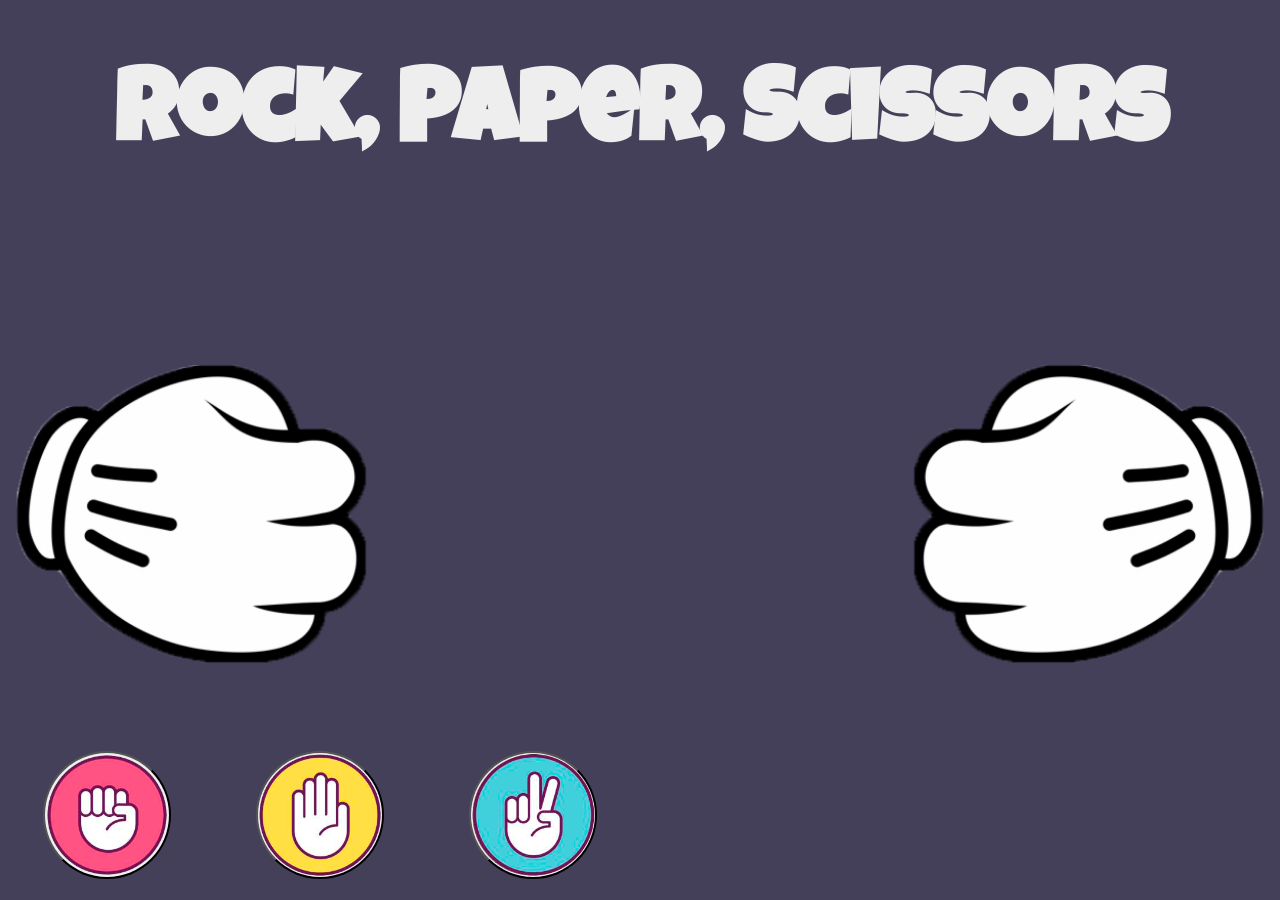
<file: U1-opg3/index.html>
<!doctype html>
<html lang="en">
  <head>
    <meta charset="UTF-8" />
    <meta name="viewport" content="width=device-width, initial-scale=1.0" />
    <meta http-equiv="X-UA-Compatible" content="ie=edge" />
    <title>Rock, Paper, Scissors</title>
    <link
      href="https://fonts.googleapis.com/css?family=Luckiest+Guy&display=swap"
      rel="stylesheet"
    />
    <link rel="stylesheet" href="styles.css" />
    <script src="index.js" defer></script>
  </head>
  <body>
    <h1>Rock, Paper, Scissors</h1>

    <div id="gamefield">
      <div id="player1" class="player"></div>
      <div id="player2" class="player"></div>
      <div id="texts">
        <div id="lose" class="hidden"><h1>You lose</h1></div>
        <div id="win" class="hidden"><h1>You win</h1></div>
        <div id="draw" class="hidden"><h1>It's a draw</h1></div>
      </div>
    </div>

    <div id="buttons">
      <button class="rock"></button>
      <button class="paper"></button>
      <button class="scissors"></button>
    </div>
  </body>
</html>
</file>
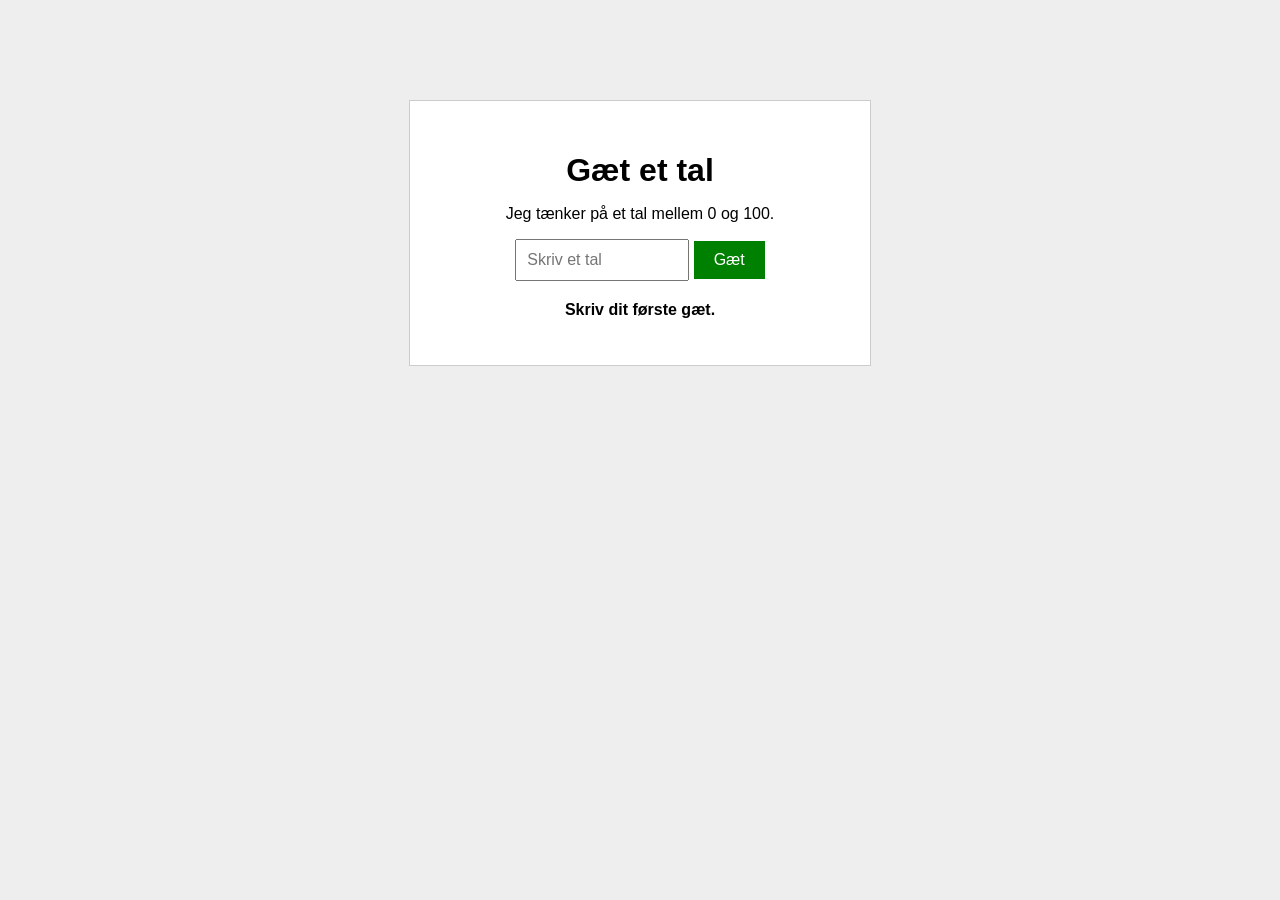
<file: U1-opg2/gættal.html>
<!doctype html>
<html lang="da">
  <head>
    <meta charset="UTF-8" />
    <meta name="viewport" content="width=device-width, initial-scale=1.0" />
    <title>Gæt et tal</title>

    <link rel="stylesheet" href="gættal.css" />
  </head>

  <body>
    <main>
      <h1>Gæt et tal</h1>

      <p>Jeg tænker på et tal mellem 0 og 100.</p>

      <input
        type="number"
        id="guessInput"
        min="0"
        max="100"
        placeholder="Skriv et tal"
      />

      <button id="guessButton">Gæt</button>

      <p id="feedback">Skriv dit første gæt.</p>
    </main>

    <script src="gættal.js"></script>
  </body>
</html>
</file>
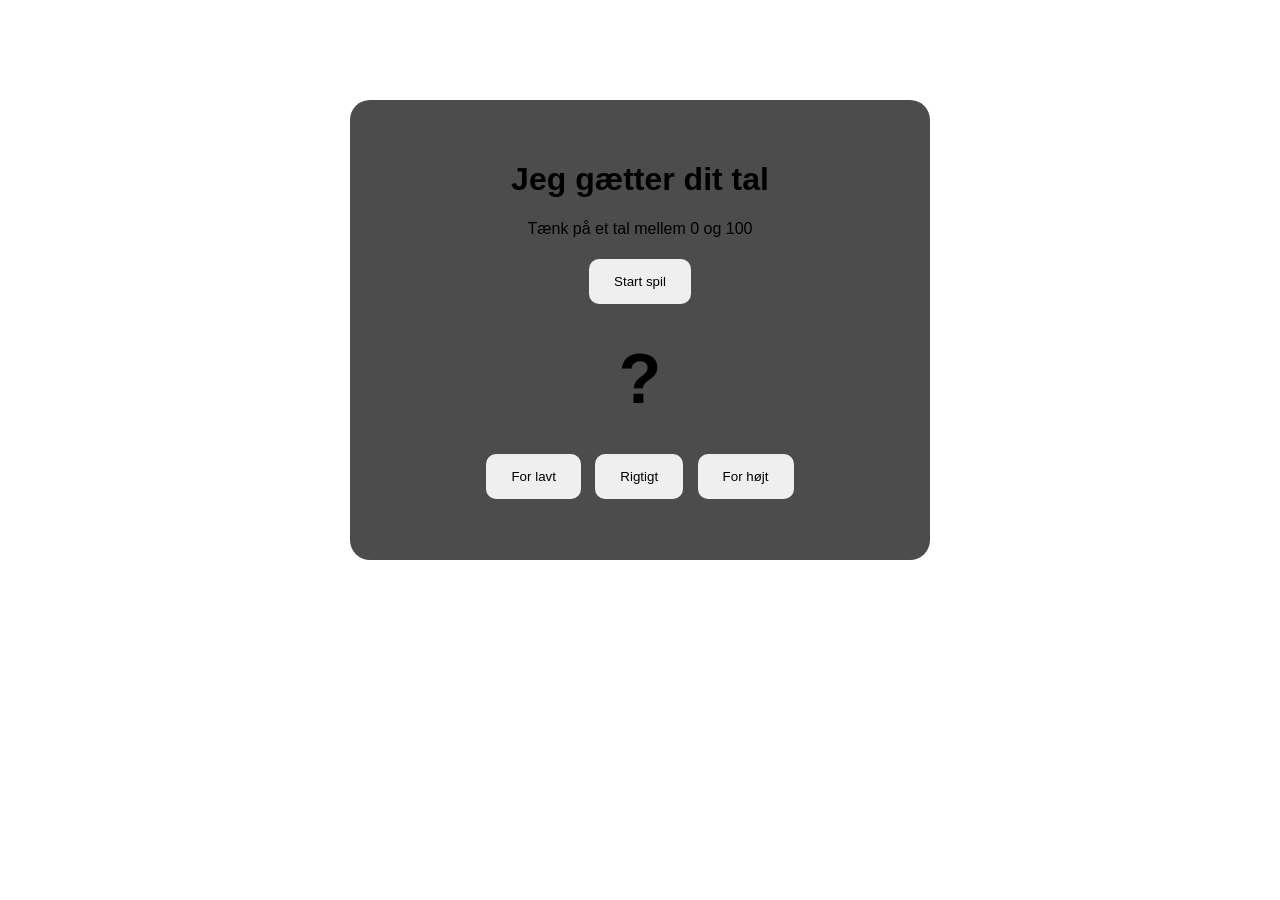
<file: U1-opg5/randomtal2.html>
<!doctype html>
<html lang="da">
  <head>
    <meta charset="UTF-8" />
    <meta name="viewport" content="width=device-width, initial-scale=1.0" />
    <title>Gæt mit tal</title>

    <link rel="stylesheet" href="randomtal2.css" />
  </head>

  <body>
    <main>
      <h1>Jeg gætter dit tal</h1>

      <p>Tænk på et tal mellem 0 og 100</p>

      <button id="startButton">Start spil</button>

      <h2 id="guess">?</h2>

      <div>
        <button id="tooLowButton">For lavt</button>
        <button id="correctButton">Rigtigt</button>
        <button id="tooHighButton">For højt</button>
      </div>
      <p id="message"></p>
    </main>

    <script src="randomtal2.js"></script>
  </body>
</html>
</file>
<file: U1-opg3/styles.css>
body {
  margin: 0;
  background-color: #444059;
  font-family: 'Luckiest Guy', cursive;
  color: #eee;
}

h1 {
  text-align: center;
  font-size: 8vw;
}

#gamefield {
  position: relative;
  overflow: hidden;
  display: flex;
  justify-content: space-between;
}

#player1 {
  --rot: 1;
}

#player2 {
  --rot: -1;
}

.player {
  transform: scale(var(--rot),1);
  width: 40vw;
  height: 40vw;
  background-size: 100%;
  background-image: url(hand_rock.png);
}

.player.rock {
  background-image: url(hand_rock.png);
}

.player.paper {
  background-image: url(hand_paper.png);
}

.player.scissors {
  background-image: url(hand_scissors.png);
}

.player.shake {
  background-image: url(hand_rock.png);
  transform-origin: left center;
  animation: shake 1.8s ease-in 1 forwards;
}

@keyframes shake {
  0% {
    transform: scale(var(--rot),1) translateX(calc((var(--rot) - 1) * 50%)) rotate(0deg);
  }
  16% {
    transform: scale(var(--rot),1) translateX(calc((var(--rot) - 1) * 50%)) rotate(-40deg);
  }
  24% {
    transform: scale(var(--rot),1) translateX(calc((var(--rot) - 1) * 50%)) rotate(5deg);
  }
  32% {
    transform: scale(var(--rot),1) translateX(calc((var(--rot) - 1) * 50%)) rotate(0deg);
  }
  48% {
    transform: scale(var(--rot),1) translateX(calc((var(--rot) - 1) * 50%)) rotate(-40deg);
  }
  56% {
    transform: scale(var(--rot),1) translateX(calc((var(--rot) - 1) * 50%)) rotate(5deg);
  }
  64% {
    transform: scale(var(--rot),1) translateX(calc((var(--rot) - 1) * 50%)) rotate(0deg);
  }
  80% {
    transform: scale(var(--rot),1) translateX(calc((var(--rot) - 1) * 50%)) rotate(-40deg);
  }
  96% {
    transform: scale(var(--rot),1) translateX(calc((var(--rot) - 1) * 50%)) rotate(5deg);
  }
  100% {
    transform: scale(var(--rot),1) translateX(calc((var(--rot) - 1) * 50%)) rotate(0deg);
  }
}

#texts {
  position: absolute;
  width: 100%;
  margin-top: 10vw;
  pointer-events: none;
}

#texts h1 {
  color: #ffde53;
  text-shadow: 4px 4px 1px red, -4px -4px 1px red, 4px -4px 1px red, -4px 4px 1px red;
}

.hidden {
  display: none;
}

#buttons {
  display: flex;
  justify-content: space-around;
  max-width: 50vw;
}

#buttons.disabled button {
  filter: grayscale(100%) brightness(.75);
}

#buttons button {
  background-size: 100%;
  border-radius: 10vw;
  width: 10vw;
  height: 10vw;
  transition: filter .8s;
}

button.rock {
  background-image: url(button_rock.png);
}

button.paper {
  background-image: url(button_paper.png);
}

button.scissors {
  background-image: url(button_scissors.png);
}
</file>
<file: U1-opg2/gættal.css>
body {
  font-family: Arial, sans-serif;
  background-color: #eeeeee;
  text-align: center;
}

main {
  background-color: white;
  width: 400px;
  margin: 100px auto;
  padding: 30px;
  border: 1px solid #cccccc;
}

h1 {
  margin-bottom: 10px;
}

input {
  padding: 10px;
  font-size: 16px;
  width: 150px;
}

button {
  padding: 10px 20px;
  font-size: 16px;
  background-color: green;
  color: white;
  border: none;
  cursor: pointer;
}

button:hover {
  background-color: darkgreen;
}

#feedback {
  margin-top: 20px;
  font-weight: bold;
}

/* Confetti */
/* Inspiration til confetti-effekt:
// https://dev.to/devlawrence/creating-a-confetti-effect-from-scratch-using-html-css-and-javascript-4poi
// Effekten bruger JavaScript til at skabe elementer og CSS til animationen.*/

.confetti {
  position: fixed;
  top: -20px;
  width: 10px;
  height: 15px;
  background-color: gold;
  animation: fall 3s linear forwards;
}

@keyframes fall {
  from {
    transform: translateY(0);
  }

  to {
    transform: translateY(110vh);
  }
}
</file>
<file: U1-opg5/randomtal2.css>
body {
  font-family: Arial, sans-serif;
  text-align: center;
  background-color: #ffffff;
}

main {
  background-color: rgb(76, 76, 76);
  width: 500px;
  margin: 100px auto;
  padding: 40px;
  border-radius: 20px;
}

h1 {
  font-size: 32px;
}

#guess {
  font-size: 70px;
  margin: 30px;
}

button {
  padding: 15px 25px;
  margin: 5px;
  border: none;
  border-radius: 10px;
  cursor: pointer;
}

button:hover {
  transform: scale(1.05);
}
</file>
